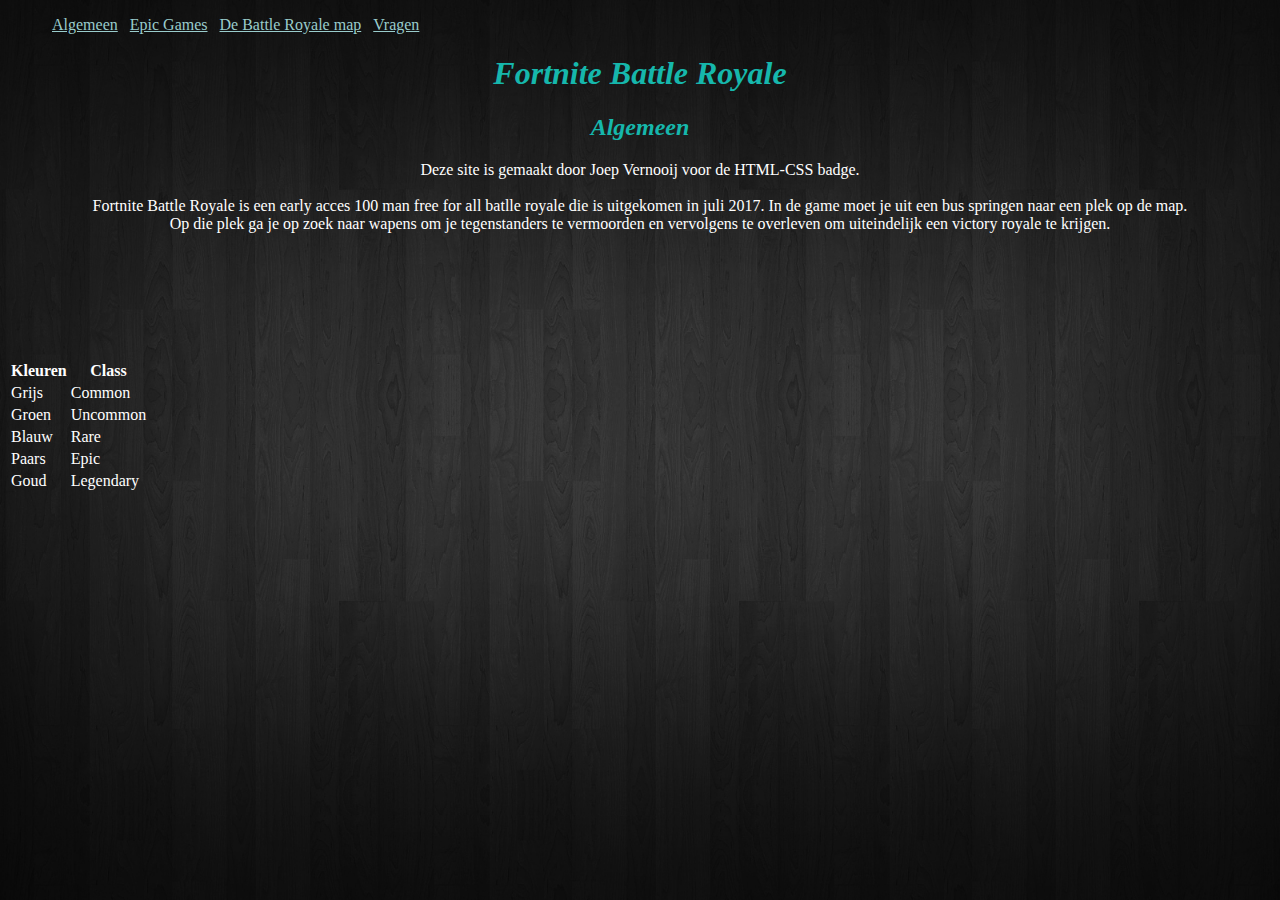
<file: index.html>
<!doctype html>
<html>
<head>
  <title>Fortnite</title>
    <link rel="stylesheet" href="style.css">
    <ul>
      <li> <a href=index.html>Algemeen</a> </li>
      <li> <a href=epicgames.html>Epic Games</a> </li>
      <li> <a href=demap.html>De Battle Royale map</a> </li>
      <li> <a href=vragen.html>Vragen</a> </li>
     </ul>
</head>
<body>
  <h1>Fortnite Battle Royale </h1>
  <h2>Algemeen</h2>
  <p>Deze site is gemaakt door Joep Vernooij voor de HTML-CSS badge.</p>
  <p> <br  </p>
  <p>Fortnite Battle Royale is een early acces 100 man free for all batlle royale die is uitgekomen in juli 2017. In de game moet je uit een bus springen naar een plek op de map.</p>
  <p>Op die plek ga je op zoek naar wapens om je tegenstanders te vermoorden en vervolgens te overleven om uiteindelijk een victory royale te krijgen.</p>
<br>
<br>
</body>
<table>
<tr>
  <th>Kleuren</th>
  <th>Class</th>
</tr>
<tr>
  <td>Grijs</td>
  <td>Common</td> <br>
</tr>
<tr>
  <td>Groen</td>
  <td>Uncommon</td> <br>
</tr>
<tr>
  <td>Blauw</td>
  <td>Rare</td> <br>
</tr>
<tr>
  <td>Paars</td>
  <td>Epic</td> <br>
</tr>
<tr>
  <td>Goud</td>
  <td>Legendary</td> <br>
</tr>
</table>
</html>
</file>
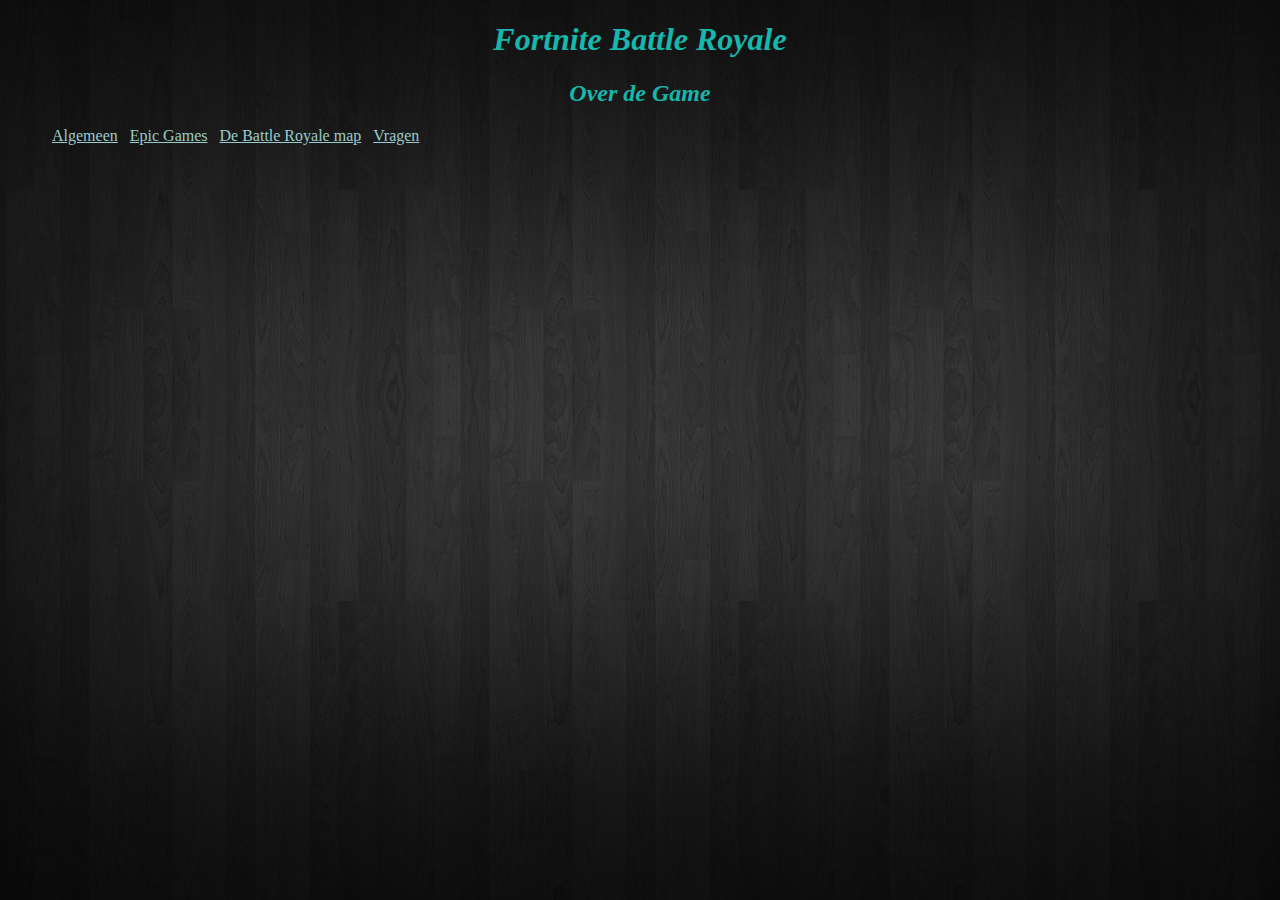
<file: degame.html>
<!doctype html>
<html>
<head>
  <title>Fortnite</title>
    <link rel="stylesheet" href="style.css">
</head>
<body>
  <h1>Fortnite Battle Royale </h1>
  <h2>Over de Game</h2>
  <p></p>
  <ul>
    <li> <a href=index.html>Algemeen</a> </li>
    <li> <a href=epicgames.html>Epic Games</a> </li>
    <li> <a href=demap.html>De Battle Royale map</a> </li>
    <li> <a href=vragen.html>Vragen</a> </li>
   </ul>
</body>
</html>
</file>
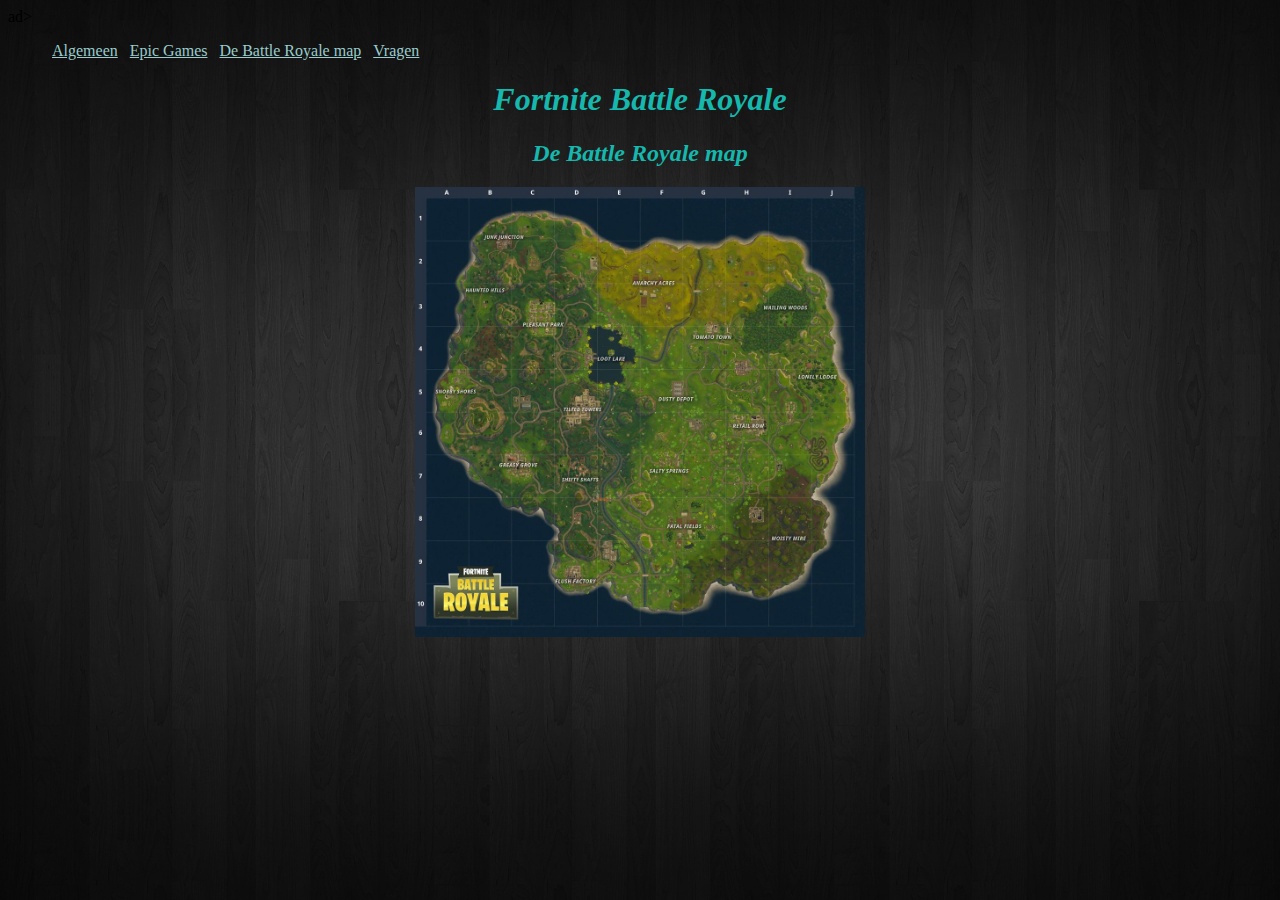
<file: demap.html>
<!doctype html>
<html>
<head>
  <title>Fortnite</title>
   <link rel="stylesheet" href="style.css">ad>
   <ul>
     <li> <a href=index.html>Algemeen</a> </li>
     <li> <a href=epicgames.html>Epic Games</a> </li>
     <li> <a href=demap.html>De Battle Royale map</a> </li>
     <li> <a href=vragen.html>Vragen</a> </li>
    </ul>
<body>
  <h1>Fortnite Battle Royale </h1>
  <h2>De Battle Royale map</h2>
  <p> <img src="5555.jpg" alt="afbeeldingbeschrijving" width= 450px> </p>
</body>
</html>
</file>
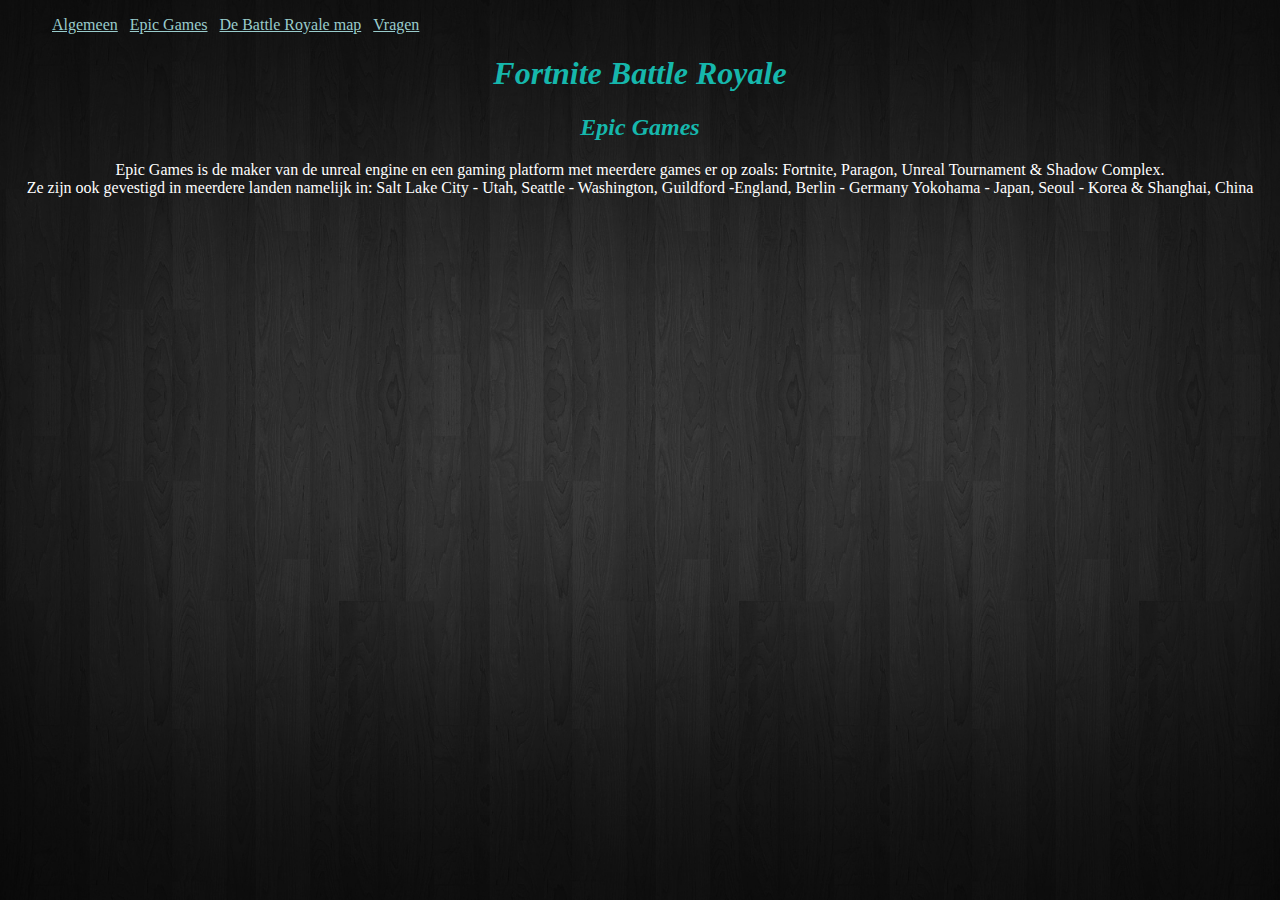
<file: epicgames.html>
<!doctype html>
<html>
<head>
  <title>Fortnite</title>
    <link rel="stylesheet" href="style.css">
    <ul>
      <li> <a href=index.html>Algemeen</a> </li>
      <li> <a href=epicgames.html>Epic Games</a> </li>
      <li> <a href=demap.html>De Battle Royale map</a> </li>
      <li> <a href=vragen.html>Vragen</a> </li>
     </ul>
</head>
<body>
  <h1>Fortnite Battle Royale </h1>
  <h2>Epic Games </h2>
  <p>Epic Games is de maker van de unreal engine en een gaming platform met meerdere games er op zoals: Fortnite, Paragon, Unreal Tournament & Shadow Complex. </p>
  <p>Ze zijn ook gevestigd in meerdere landen namelijk in: Salt Lake City - Utah, Seattle - Washington, Guildford -England, Berlin - Germany Yokohama - Japan, Seoul - Korea & Shanghai, China
</body>
</html>
</file>
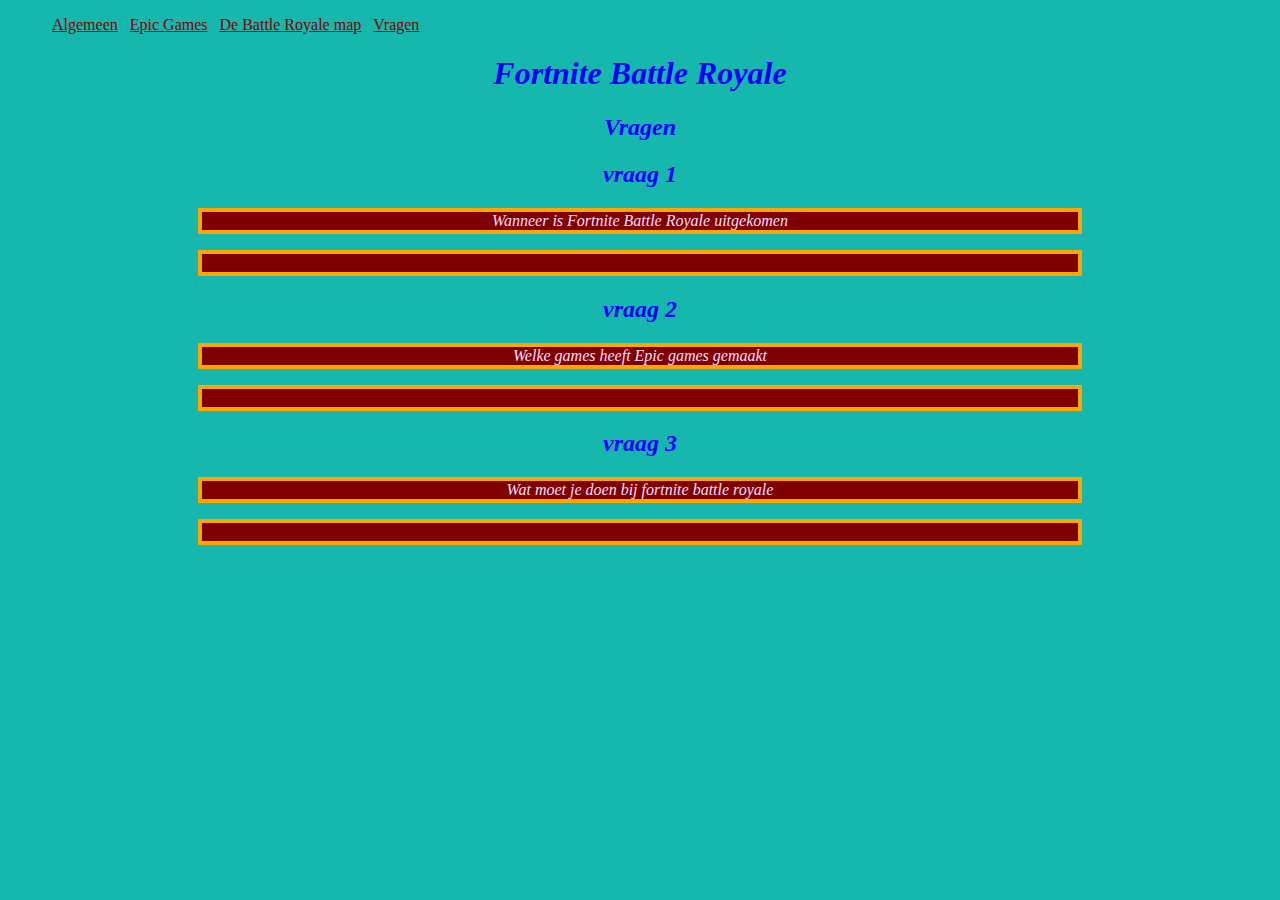
<file: vragen.html>
<!doctype html>
<html>
<head>
  <title>Fortnite</title>
    <link rel="stylesheet" href="style-vragen.css">
    <ul>
      <li> <a href=index.html>Algemeen</a> </li>
      <li> <a href=epicgames.html>Epic Games</a> </li>
      <li> <a href=demap.html>De Battle Royale map</a> </li>
      <li> <a href=vragen.html>Vragen</a> </li>
     </ul>
</head>
<body>
  <h1>Fortnite Battle Royale </h1>
  <h2>Vragen</h2>

  <h2>vraag 1</h2>
  <p class="vraag">
    Wanneer is Fortnite Battle Royale uitgekomen
  </p>
  <p class="antwoord">Juli 2017</p>

  <h2>vraag 2</h2>
  <p class="vraag">
    Welke games heeft Epic games gemaakt
  </p>
  <p class="antwoord">Fortnite, Unreal Tournament, Paragon & shadow complex</p>

  <h2>vraag 3</h2>
  <p class="vraag">
  Wat moet je doen bij fortnite battle royale
  </p>
  <p class="antwoord">uit een bus springen, op een plek landen en je tegenstanders vermoorden</p>
</body>
</file>
<file: style.css>
body {
  background-image:url(6667.jpg);
  background-repeat: no-repeat;
  background-size: 100%;

}
p {
  margin: 0px 0px 0px 0px;
  color: #ffffff;
  text-align: center;
  font-family: Georgia, "Times New Roman", Times, serif;
}
h1, h2 {
  color: #16b7ac;
  text-align: center;
  font-family: Georgia, "Times New Roman";
  font-style: italic;
}
a {
  color: #99CCCC;
  margin: 4px;
}
ul li {
  display: inline;
}
table {
  color: white;
}
</file>
<file: style-vragen.css>
body {
  background-color: #16b7ac;
}

h1, h2 {
  color: blue;
  text-align: center;
  font-family: Georgia, "Times New Roman";
  font-style: italic;
}

p {
  margin-left: 15% ;
  margin-right: 15%;
  border: 4px solid orange;
  color: #FFDDFF;
  background-color: maroon;
  text-align : center;
  font-family: Georgia, "Times New Roman" , Times, serif;
  font-style: italic;
}
ul li {
  display: inline;
}
a {
  color: maroon ;
  margin: 4px;
  text-align:
}

.antwoord {
  color:maroon;
  background-color: maroon;

}
.antwoord:hover {
  color: white;

}
</file>
